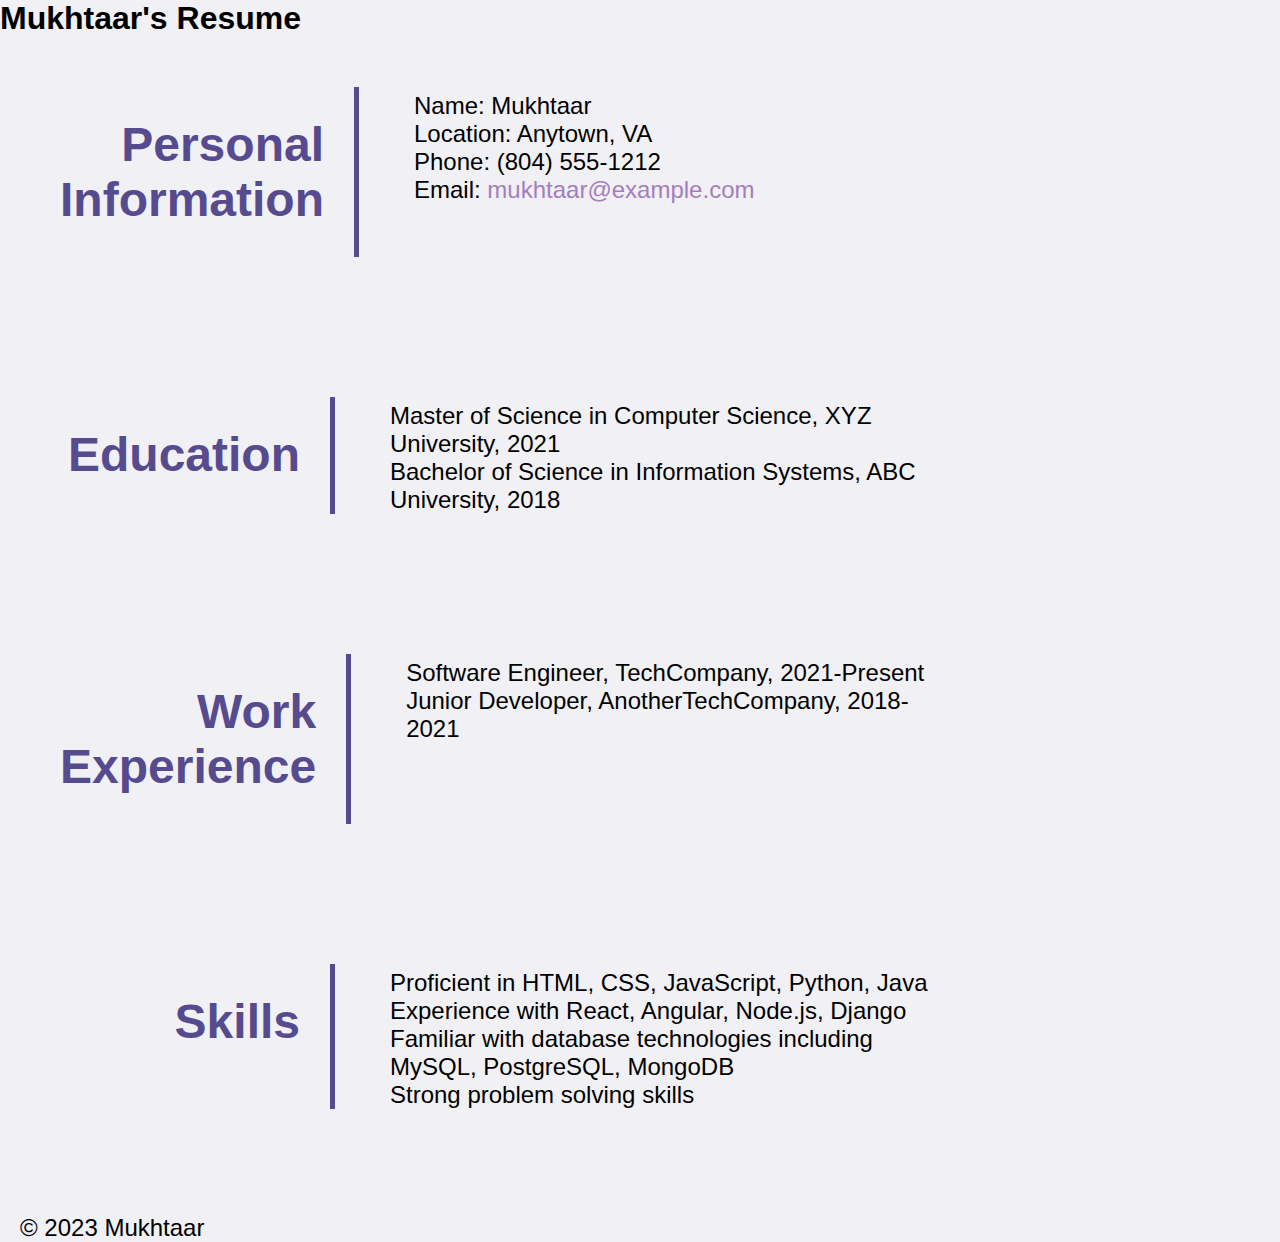
<file: resume.html>
<!DOCTYPE html>
<html lang="en">

<head>
    <meta charset="UTF-8">
    <meta http-equiv="X-UA-Compatible" content="IE=edge">
    <meta name="viewport" content="width=device-width, initial-scale=1.0">
    <title>Mukhtaar's Resume</title>
    <link rel="stylesheet" href="./assets/css/style.css" />
</head>
<body>
    <header class="site-header">
        <h1>Mukhtaar's Resume</h1>
    </header>

    <section id="personal-info">
        <div class="section-info">
            <h2 class="section-heading primary-edge">Personal Information</h2>
            <p>
                Name: Mukhtaar <br>
                Location: Anytown, VA <br>
                Phone: (804) 555-1212 <br>
                Email: <a href="mailto:mukhtaar@example.com">mukhtaar@example.com</a> <br>
            </p>
        </div>
    </section>

    <section id="education">
        <div class="section-info">
            <h2 class="section-heading primary-edge">Education</h2>
            <p>
                Master of Science in Computer Science, XYZ University, 2021 <br>
                Bachelor of Science in Information Systems, ABC University, 2018 <br>
            </p>
        </div>
    </section>

    <section id="experience">
        <div class="section-info">
            <h2 class="section-heading primary-edge">Work Experience</h2>
            <p>
                Software Engineer, TechCompany, 2021-Present <br>
                Junior Developer, AnotherTechCompany, 2018-2021 <br>
            </p>
        </div>
    </section>

    <section id="skills">
        <div class="section-info">
            <h2 class="section-heading primary-edge">Skills</h2>
            <p>
                Proficient in HTML, CSS, JavaScript, Python, Java <br>
                Experience with React, Angular, Node.js, Django <br>
                Familiar with database technologies including MySQL, PostgreSQL, MongoDB <br>
                Strong problem solving skills <br>
            </p>
        </div>
    </section>

    <footer class="site-footer">
        <p>&copy; 2023 Mukhtaar</p>
    </footer>
</body>

</html>
</file>
<file: assets/css/style.css>
:root {
    --primary-color: #574B90;
    --secondary-color: #F1F0F5;
    --tertiary-color: #A37FBD;
}
* {
    box-sizing: border-box;  
    margin: 0;
    padding: 0;
}
html {
    height: 100%;
}
body {
    height: 100%;
    background-color: var(--secondary-color);
    font-family: 'Helvetica', 'Arial', sans-serif;
}
.topbar {
    padding: 20px;
    font-family: 'Helvetica', 'Arial', sans-serif;
    background-color: var(--primary-color);
    display: flex;
    justify-content: space-between;
    position: sticky;
    overflow: hidden;
}
.topbar h1 {
    color: var(--secondary-color);
    margin: 5px 10px 5px 30px;
    font-size: 50px;
}
.topbar nav {
    padding-top: 20px;
    margin-right: 20px;
    font-family: 'Arial', sans-serif;
    font-size: 24px;
    display: flex;
    justify-content: flex-end;
}
.topbar nav ul li {
    display: inline-block;
    margin-left: 25px;
}
a {
    color: var(--tertiary-color);
    text-decoration: none;
}
.topbar nav ul li a:hover {
    background: var(--primary-color);
    color: var(--secondary-color);
    border-radius: 15px;
    text-shadow: none;
}
p {
    font-size: 24px;
    padding: 5px 35px 0 20px;
    width: 50%;
    justify-content: space-evenly;
    align-items: center;
}
.image-holder {
    position: relative;
    margin: 12px;
}
section {
    display: flex;
    flex-direction: column;
    flex-wrap: wrap;
    padding: 20px;
    margin: 10px;
}
.section-info {
    margin: 20px auto;
    padding-bottom: 50px;
    width: 100%;
    display: flex;
}
.section-heading {
    font-size: 48px;
    display: inline-block;
    border-right: 5px solid;
    margin-right: 35px;
    color: var(--primary-color);
    text-align: right;
    padding: 30px;
    flex-basis: 25%;
}
.primary-edge {
    border-color: var(--primary-color);
}
.projects-collection {
    display: flex;
    flex-wrap: wrap;
    flex: 0 0 66%;
}


.project-item {
    border: 1px solid var(--primary-color);
    margin: 10px;
    padding: 20px;
    border-radius: 15px;
    background-color: var(--secondary-color);
}

.project-item h3 {
    color: var(--primary-color);
    margin-bottom: 10px;
}

.project-item p {
    color: #000;
}

.project-item img {
    width: 100%;
    height: auto;
    margin: 10px 0;
    border-radius: 10px;
}
</file>
